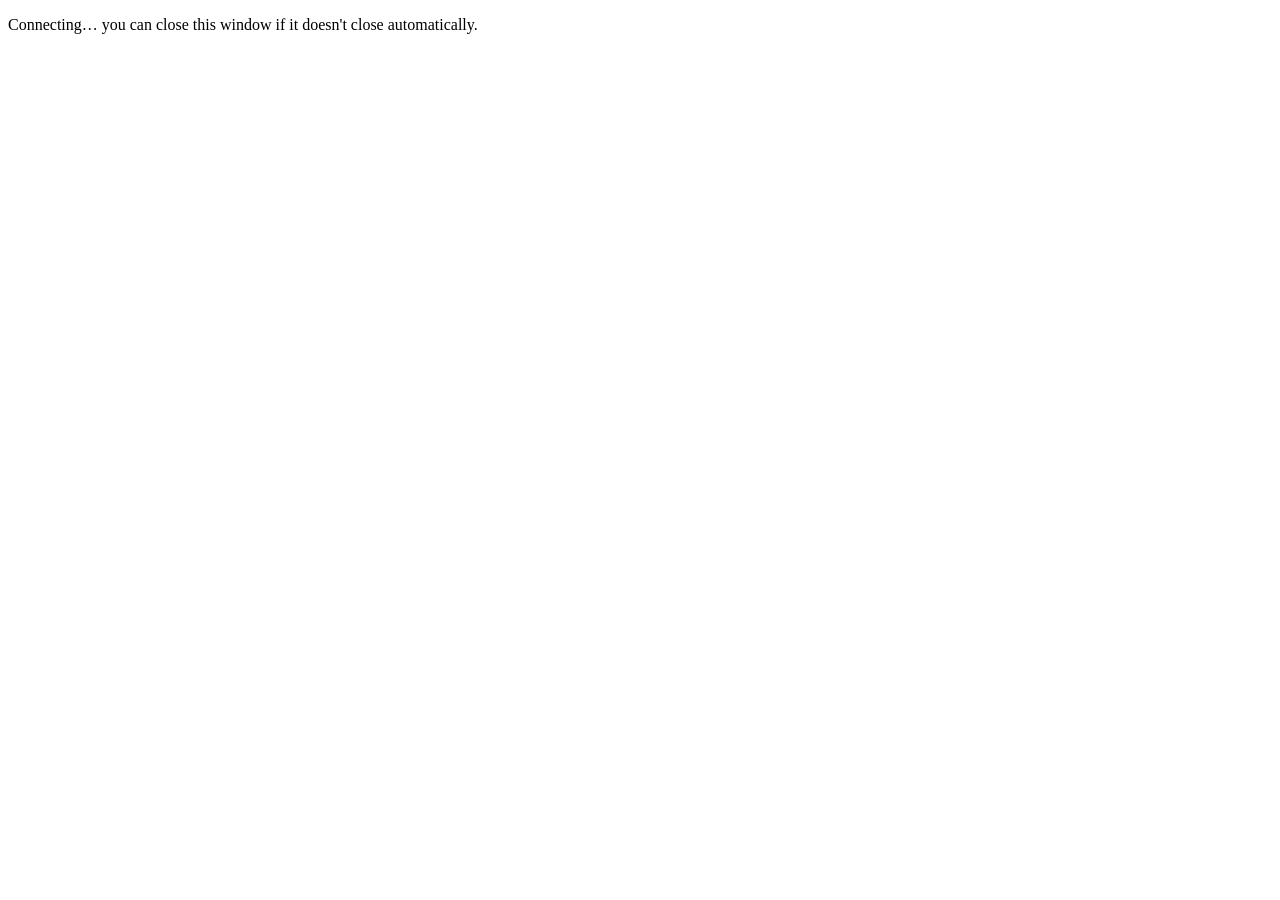
<file: frontend/microsoft-oauth-callback.html>
<!DOCTYPE html>
<!--
  The one, fixed redirect URI registered on the Entra app registration for
  the "fabric_iq_ontology"/"work_iq" one-click connect flow (see
  app/ingestion/microsoft_oauth.py's redirect_uri()). Static, not a backend
  route. Microsoft's identity platform has no equivalent to Google
  Identity Services' popup-only "postmessage" redirect_uri, so this page
  plays that exact role by hand: read the code/state this popup got
  redirected here with, hand them back to the window that opened it, close.
-->
<html lang="en">
<head>
    <meta charset="UTF-8" />
    <title>Connecting…</title>
</head>
<body>
    <p>Connecting… you can close this window if it doesn't close automatically.</p>
    <script>
        (function () {
            var params = new URLSearchParams(window.location.search);
            var message = {
                source: "microsoft-oauth-callback",
                code: params.get("code"),
                state: params.get("state"),
                error: params.get("error"),
                error_description: params.get("error_description"),
            };
            if (window.opener) {
                window.opener.postMessage(message, window.location.origin);
            }
            window.close();
        })();
    </script>
</body>
</html>
</file>
